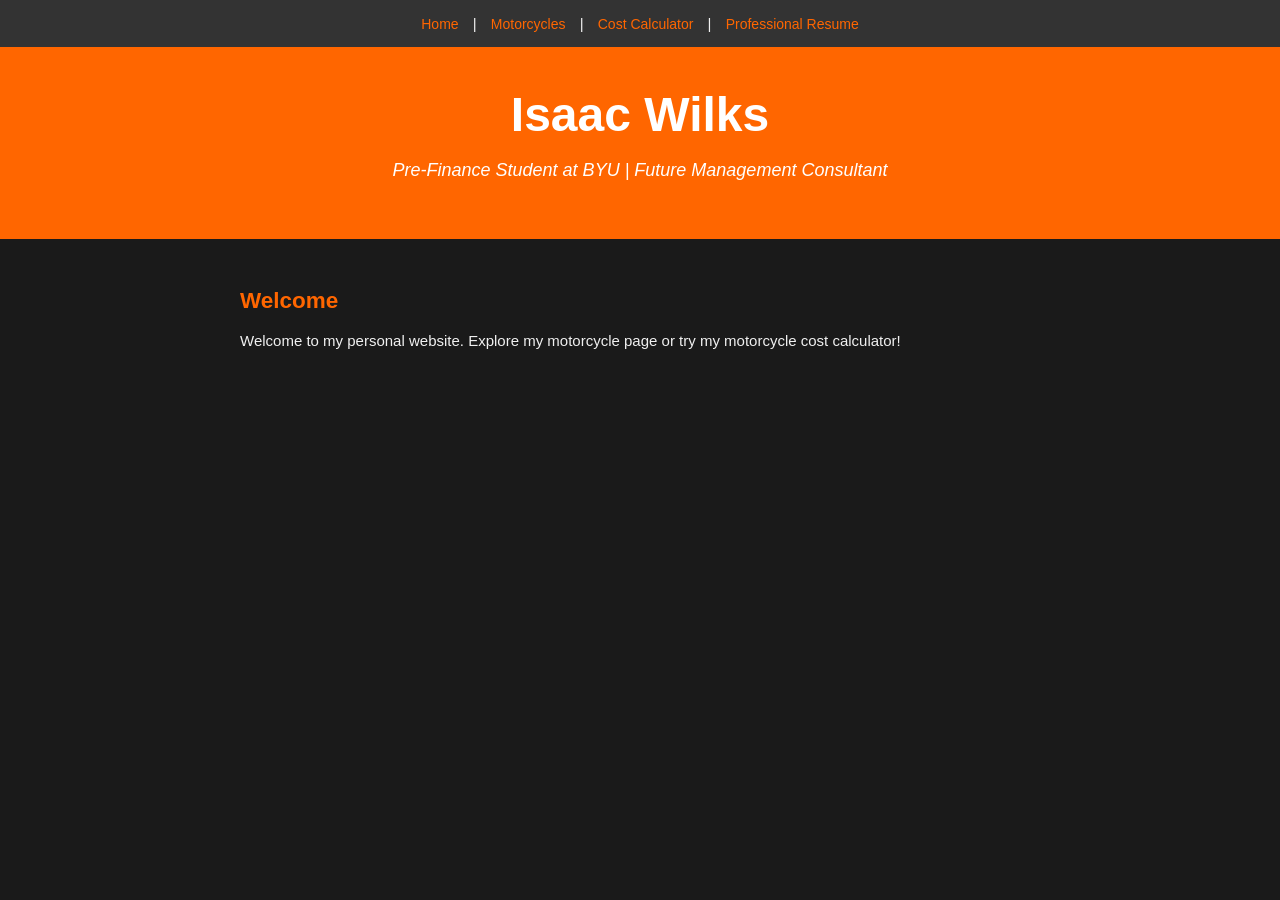
<file: index.html>
<!DOCTYPE html>
<html lang="en">

<head>
    <meta charset="UTF-8">
    <meta name="viewport" content="width=device-width, initial-scale=1.0">
    <!-- Isaac Wilks | IS 201 | 4/8/26 -->
    <title>Isaac Wilks</title>
    <link rel="stylesheet" href="styles/styles.css">
</head>

<body>

    <div class="navbar">
        <a href="#">Home</a> |
        <a href="html/motorcycles.html">Motorcycles</a> |
        <a href="html/webapp.html">Cost Calculator</a> |
        <a href="https://iwilks.github.io/resume-" target="_blank">Professional Resume</a>
    </div>

    <div class="header">
        <h1>Isaac Wilks</h1>
        <p>Pre-Finance Student at BYU | Future Management Consultant</p>
    </div>

    <div class="content">
        <h2>Welcome</h2>
        <p>Welcome to my personal website. Explore my motorcycle page or try my motorcycle cost calculator!</p>
    </div>

</body>

</html>
</file>
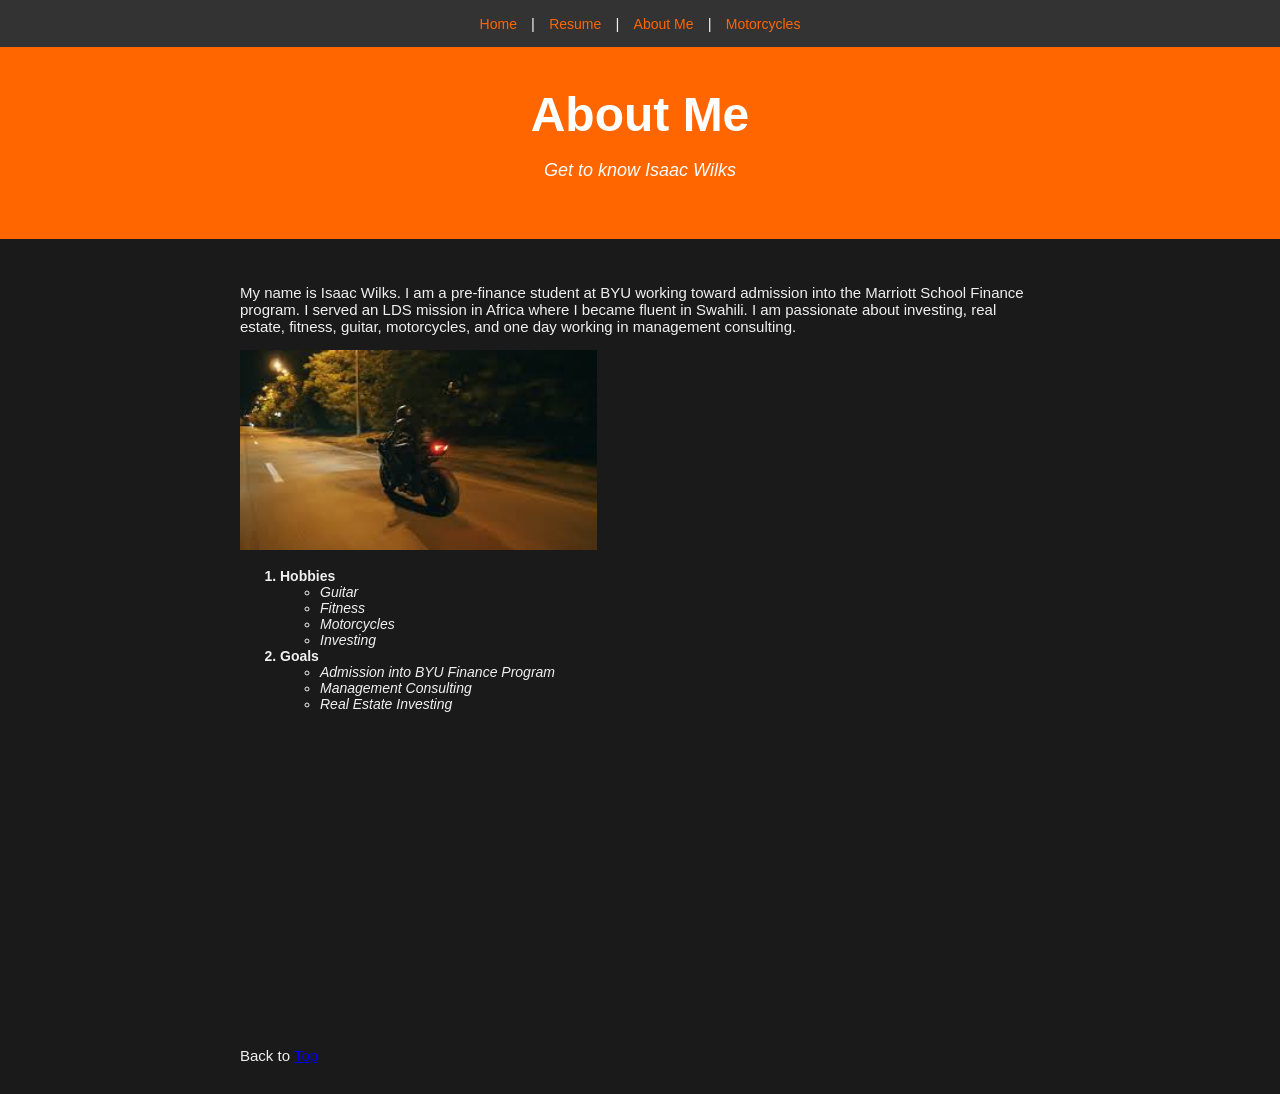
<file: html/aboutme.html>
<!DOCTYPE html>
<html lang="en">

<head>
    <meta charset="UTF-8">
    <meta name="viewport" content="width=device-width, initial-scale=1.0">
    <!-- Isaac Wilks | IS 201 | 4/8/26 -->
    <title>About Me - Isaac Wilks</title>
    <link rel="stylesheet" href="../styles/styles.css">
</head>

<body>

    <div class="navbar">
        <a href="../index.html">Home</a> |
        <a href="resume.html">Resume</a> |
        <a href="#">About Me</a> |
        <a href="motorcycles.html">Motorcycles</a>
    </div>

    <div class="header">
        <h1 id="top">About Me</h1>
        <p>Get to know Isaac Wilks</p>
    </div>

    <div class="content">

        <p>My name is Isaac Wilks. I am a pre-finance student at BYU working toward admission into the Marriott School
            Finance program. I served an LDS mission in Africa where I became fluent in Swahili. I am passionate about
            investing, real estate, fitness, guitar, motorcycles, and one day working in management consulting.</p>

        <img src="../images/motorcycle.jpg" alt="Motorcycle" height="200">

        <ol>
            <li class="heading">Hobbies
                <ul>
                    <li>Guitar</li>
                    <li>Fitness</li>
                    <li>Motorcycles</li>
                    <li>Investing</li>
                </ul>
            </li>
            <li class="heading">Goals
                <ul>
                    <li>Admission into BYU Finance Program</li>
                    <li>Management Consulting</li>
                    <li>Real Estate Investing</li>
                </ul>
            </li>
        </ol>

        <p>&nbsp;</p>
        <p>&nbsp;</p>
        <p>&nbsp;</p>
        <p>&nbsp;</p>
        <p>&nbsp;</p>
        <p>&nbsp;</p>
        <p>&nbsp;</p>
        <p>&nbsp;</p>
        <p>&nbsp;</p>
        <p>&nbsp;</p>

        Back to <a href="#top">Top</a>

    </div>

</body>

</html>
</file>
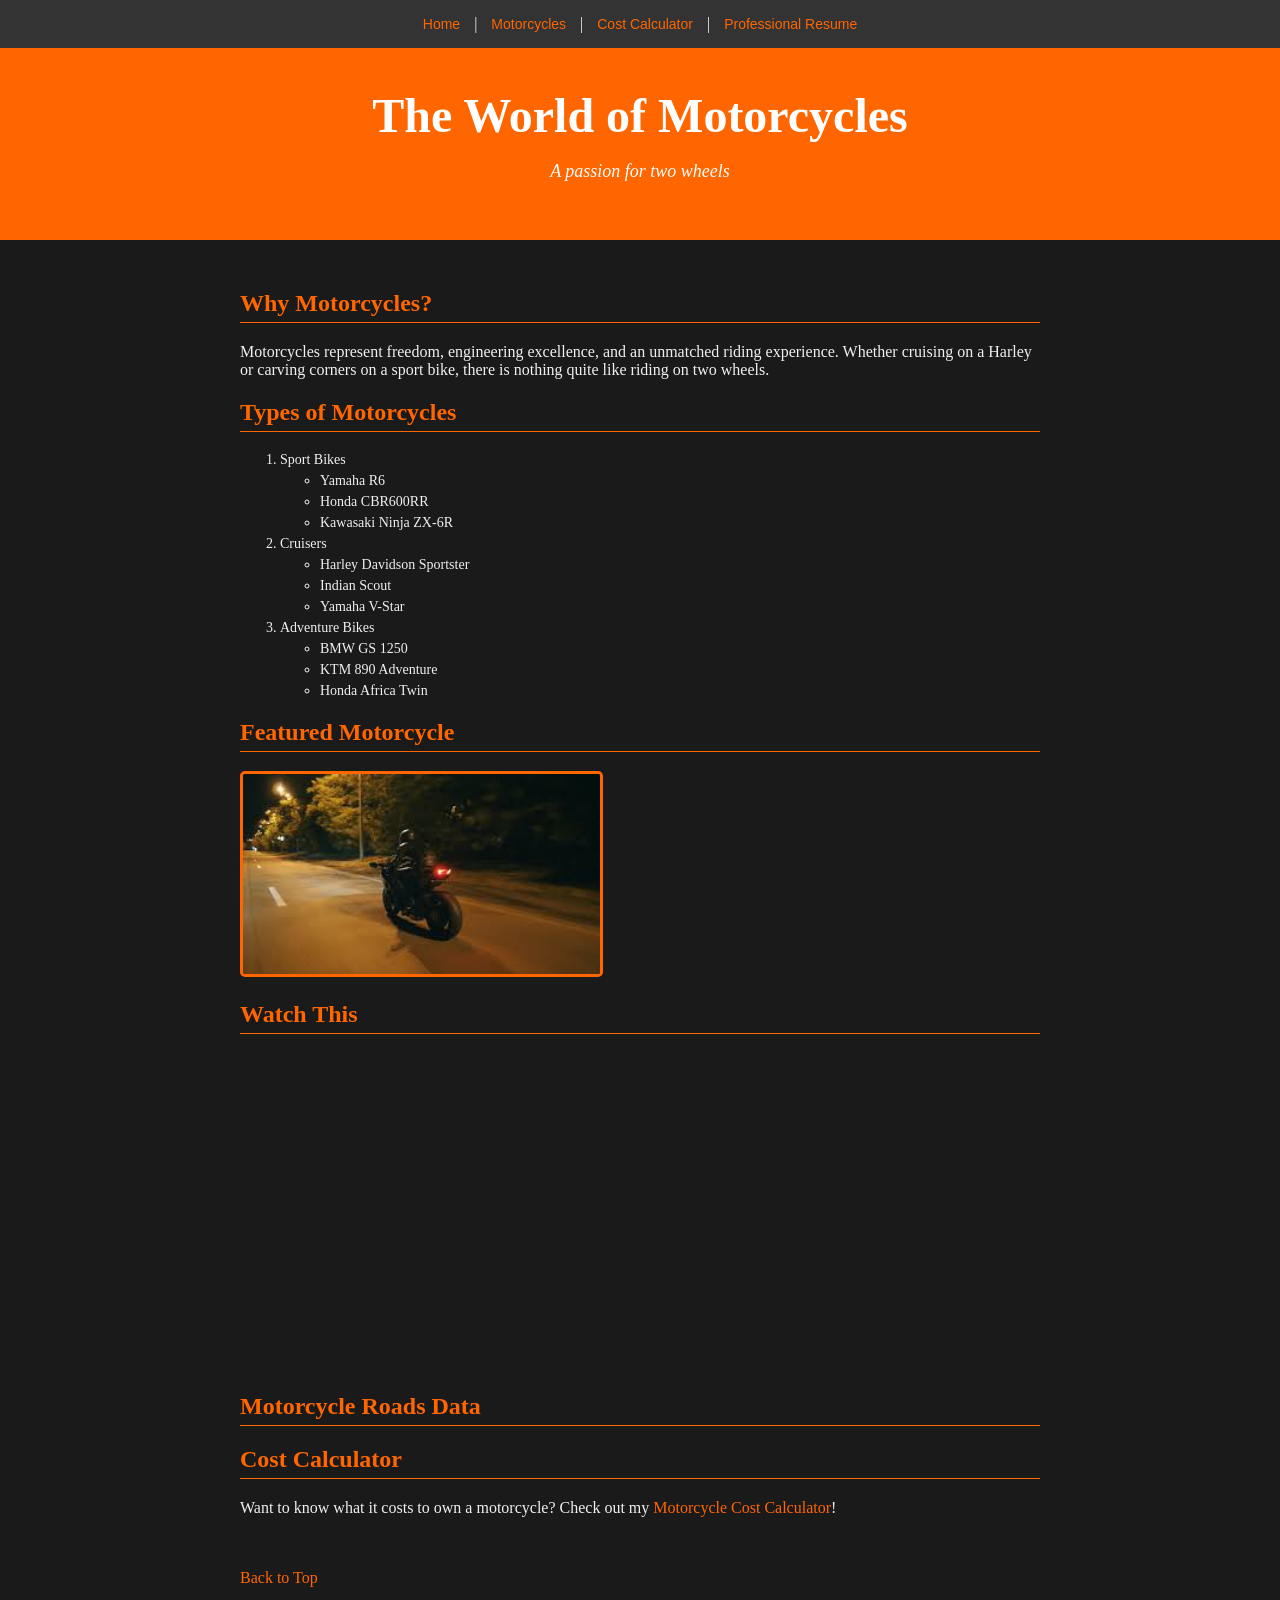
<file: html/motorcycles.html>
<!DOCTYPE html>
<html lang="en">

<head>
    <meta charset="UTF-8">
    <meta name="viewport" content="width=device-width, initial-scale=1.0">
    <!-- Isaac Wilks | IS 201 | 4/8/26 -->
    <title>Motorcycles</title>
    <link rel="stylesheet" href="../styles/motorcycles.css">
</head>

<body>

    <div class="navbar">
        <a href="../index.html">Home</a> |
        <a href="#">Motorcycles</a> |
        <a href="webapp.html">Cost Calculator</a> |
        <a href="https://iwilks.github.io/resume-" target="_blank">Professional Resume</a>
    </div>

    <div class="header" id="top">
        <h1>The World of Motorcycles</h1>
        <p>A passion for two wheels</p>
    </div>

    <div class="content">

        <h2>Why Motorcycles?</h2>
        <p>Motorcycles represent freedom, engineering excellence, and an unmatched riding experience. Whether cruising
            on a Harley or carving corners on a sport bike, there is nothing quite like riding on two wheels.</p>

        <h2 id="types">Types of Motorcycles</h2>
        <ol>
            <li>Sport Bikes
                <ul>
                    <li>Yamaha R6</li>
                    <li>Honda CBR600RR</li>
                    <li>Kawasaki Ninja ZX-6R</li>
                </ul>
            </li>
            <li>Cruisers
                <ul>
                    <li>Harley Davidson Sportster</li>
                    <li>Indian Scout</li>
                    <li>Yamaha V-Star</li>
                </ul>
            </li>
            <li>Adventure Bikes
                <ul>
                    <li>BMW GS 1250</li>
                    <li>KTM 890 Adventure</li>
                    <li>Honda Africa Twin</li>
                </ul>
            </li>
        </ol>

        <h2>Featured Motorcycle</h2>
        <img src="../images/motorcycle.jpg" alt="Motorcycle" height="200">

        <h2>Watch This</h2>
        <iframe width="560" height="315" src="https://www.youtube.com/embed/4SbkC1PM4nA" title="Motorcycle Video"
            frameborder="0"
            allow="accelerometer; autoplay; clipboard-write; encrypted-media; gyroscope; picture-in-picture"
            allowfullscreen>
        </iframe>

        <h2>Motorcycle Roads Data</h2>
        <div class='tableauPlaceholder' id='viz1775695644845' style='position: relative'><noscript><a href='#'><img
                        alt='Motorcycle Roads Simplified '
                        src='https:&#47;&#47;public.tableau.com&#47;static&#47;images&#47;Mo&#47;MotorcycleRoads&#47;MotorcycleRoadsSimplified&#47;1_rss.png'
                        style='border: none' /></a></noscript><object class='tableauViz' style='display:none;'>
                <param name='host_url' value='https%3A%2F%2Fpublic.tableau.com%2F' />
                <param name='embed_code_version' value='3' />
                <param name='site_root' value='' />
                <param name='name' value='MotorcycleRoads&#47;MotorcycleRoadsSimplified' />
                <param name='tabs' value='no' />
                <param name='toolbar' value='no' />
                <param name='static_image'
                    value='https:&#47;&#47;public.tableau.com&#47;static&#47;images&#47;Mo&#47;MotorcycleRoads&#47;MotorcycleRoadsSimplified&#47;1.png' />
                <param name='animate_transition' value='yes' />
                <param name='display_static_image' value='yes' />
                <param name='display_spinner' value='yes' />
                <param name='display_overlay' value='yes' />
                <param name='display_count' value='yes' />
                <param name='language' value='en-US' />
            </object></div>
        <script
            type='text/javascript'>var divElement = document.getElementById('viz1775695644845'); var vizElement = divElement.getElementsByTagName('object')[0]; vizElement.style.width = '1250px'; vizElement.style.height = '1200px'; var scriptElement = document.createElement('script'); scriptElement.src = 'https://public.tableau.com/javascripts/api/viz_v1.js'; vizElement.parentNode.insertBefore(scriptElement, vizElement);</script>

        <h2>Cost Calculator</h2>
        <p>Want to know what it costs to own a motorcycle? Check out my <a href="webapp.html">Motorcycle Cost
                Calculator</a>!</p>

        <br><br>
        <a href="#top">Back to Top</a>

    </div>

</body>

</html>
</file>
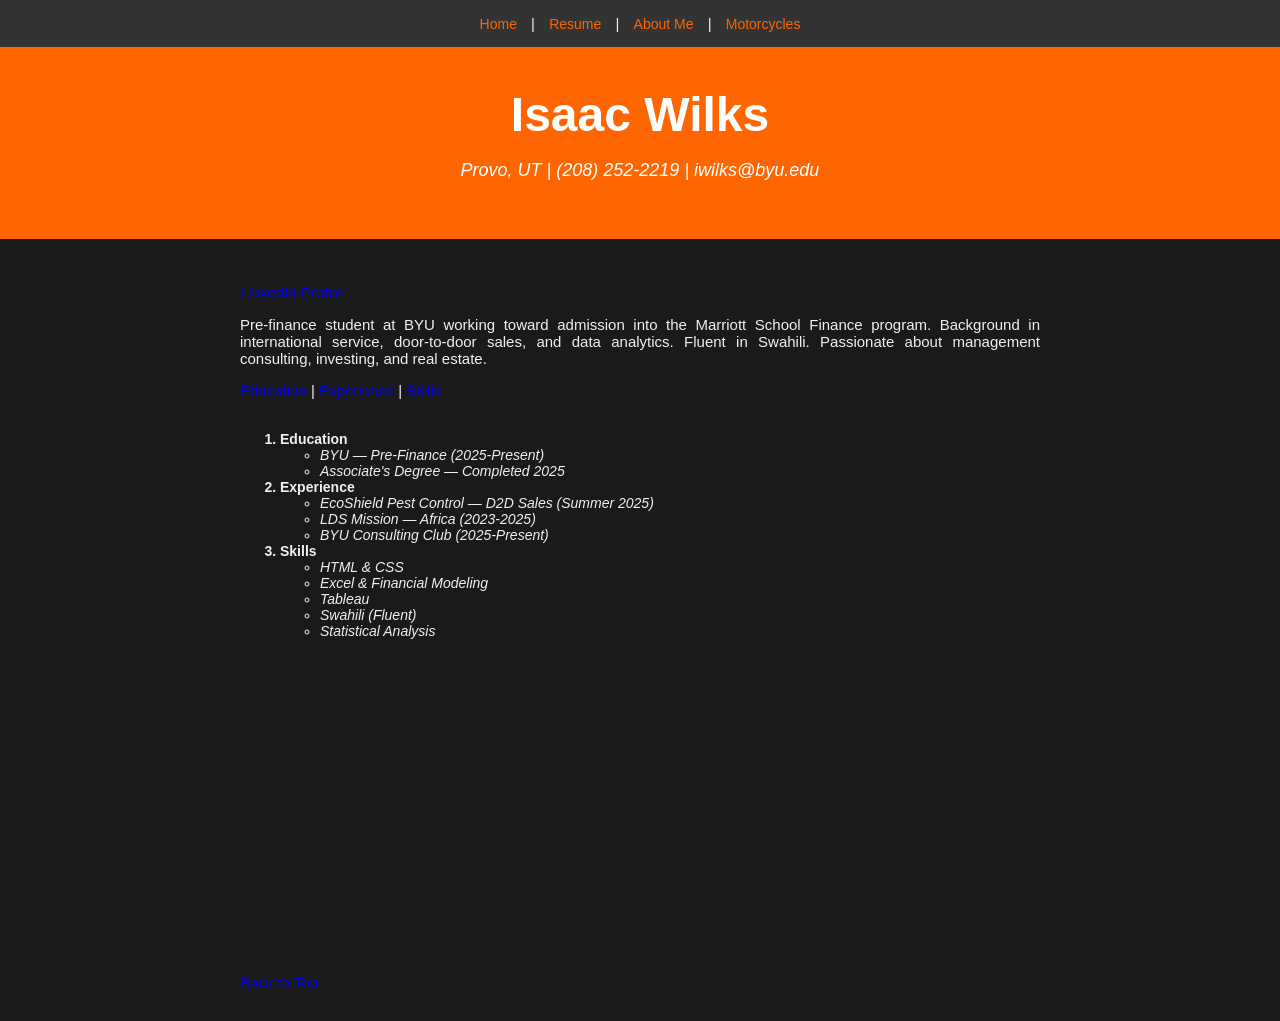
<file: html/resume.html>
<!DOCTYPE html>
<html lang="en">

<head>
    <meta charset="UTF-8">
    <meta name="viewport" content="width=device-width, initial-scale=1.0">
    <!-- Isaac Wilks | IS 201 | 4/8/26 -->
    <title>Resume - Isaac Wilks</title>
    <link rel="stylesheet" href="../styles/styles.css">
</head>

<body>

    <div class="navbar">
        <a href="../index.html">Home</a> |
        <a href="#">Resume</a> |
        <a href="aboutme.html">About Me</a> |
        <a href="motorcycles.html">Motorcycles</a>
    </div>

    <div class="header">
        <h1 id="top">Isaac Wilks</h1>
        <p>Provo, UT | (208) 252-2219 | iwilks@byu.edu</p>
    </div>

    <div class="content">
        <p><a href="https://linkedin.com/in/isaac-wilks-56a355385" target="_blank" title="My LinkedIn">LinkedIn
                Profile</a></p>

        <p class="justify">Pre-finance student at BYU working toward admission into the Marriott School Finance program.
            Background in international service, door-to-door sales, and data analytics. Fluent in Swahili. Passionate
            about management consulting, investing, and real estate.</p>

        <a href="#education">Education</a> |
        <a href="#experience">Experience</a> |
        <a href="#skills">Skills</a>
        <br><br>

        <ol>
            <li class="heading" id="education">Education
                <ul>
                    <li>BYU — Pre-Finance (2025-Present)</li>
                    <li>Associate's Degree — Completed 2025</li>
                </ul>
            </li>
            <li class="heading" id="experience">Experience
                <ul>
                    <li>EcoShield Pest Control — D2D Sales (Summer 2025)</li>
                    <li>LDS Mission — Africa (2023-2025)</li>
                    <li>BYU Consulting Club (2025-Present)</li>
                </ul>
            </li>
            <li class="heading" id="skills">Skills
                <ul>
                    <li>HTML & CSS</li>
                    <li>Excel & Financial Modeling</li>
                    <li>Tableau</li>
                    <li>Swahili (Fluent)</li>
                    <li>Statistical Analysis</li>
                </ul>
            </li>
        </ol>

        <p>&nbsp;</p>
        <p>&nbsp;</p>
        <p>&nbsp;</p>
        <p>&nbsp;</p>
        <p>&nbsp;</p>
        <p>&nbsp;</p>
        <p>&nbsp;</p>
        <p>&nbsp;</p>
        <p>&nbsp;</p>
        <p>&nbsp;</p>

        <a href="#top">Back to Top</a>
    </div>

</body>

</html>
</file>
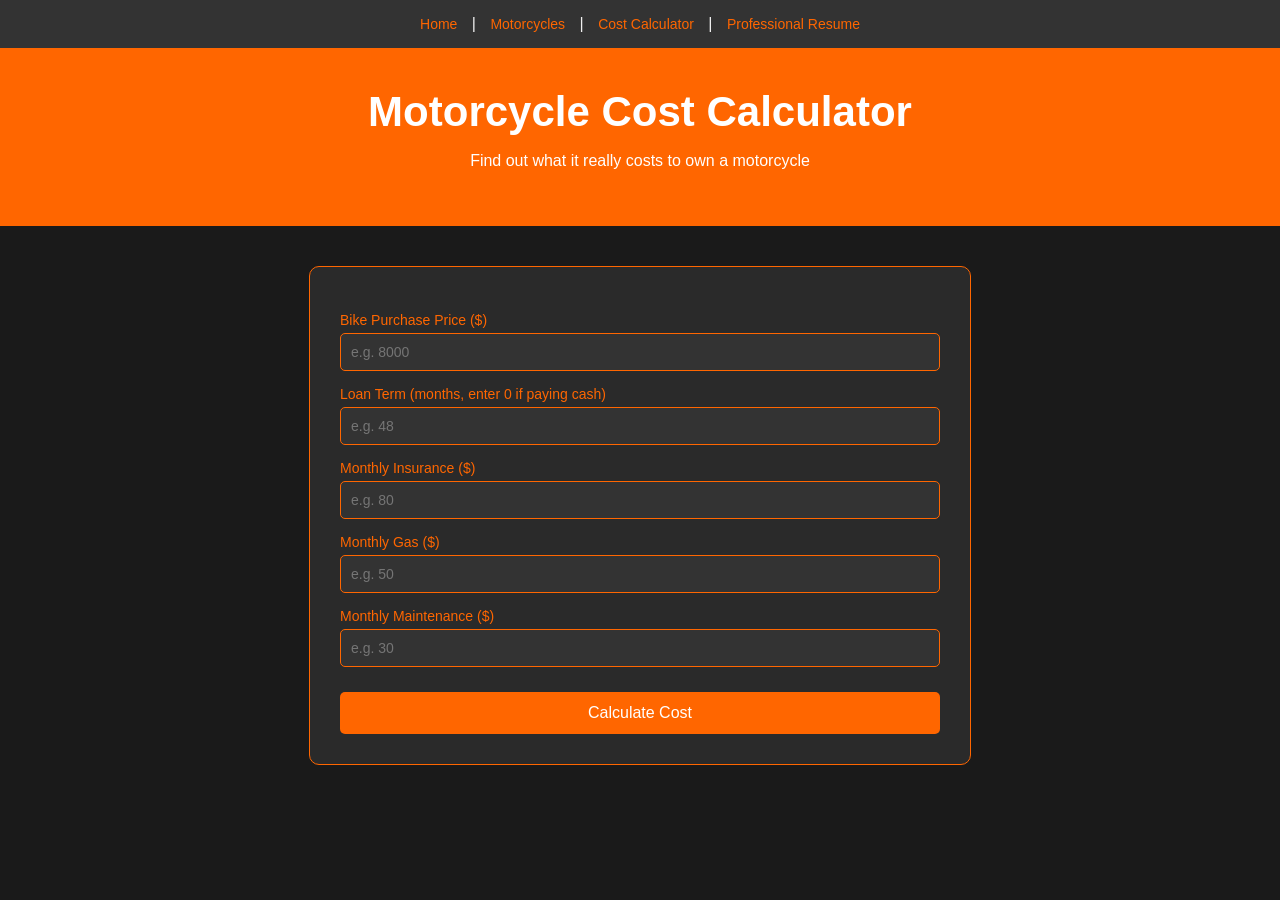
<file: html/webapp.html>
<!DOCTYPE html>
<html lang="en">

<head>
    <meta charset="UTF-8">
    <meta name="viewport" content="width=device-width, initial-scale=1.0">
    <!-- Isaac Wilks | IS 201 | 4/8/26 -->
    <title>Motorcycle Cost Calculator</title>
    <style>
        body {
            font-family: Arial, sans-serif;
            background-color: #1a1a1a;
            color: #f0f0f0;
            margin: 0;
            padding: 0;
        }

        .navbar {
            background-color: #333333;
            padding: 15px;
            text-align: center;
        }

        .navbar a {
            color: #ff6600;
            text-decoration: none;
            margin: 0 10px;
            font-size: 14px;
        }

        .navbar a:hover {
            text-decoration: underline;
            color: #ffffff;
        }

        .header {
            background-color: #ff6600;
            color: #ffffff;
            text-align: center;
            padding: 40px;
        }

        .header h1 {
            font-size: 42px;
            margin: 0;
        }

        .calculator {
            max-width: 600px;
            margin: 40px auto;
            background-color: #2a2a2a;
            padding: 30px;
            border-radius: 10px;
            border: 1px solid #ff6600;
        }

        label {
            display: block;
            margin-top: 15px;
            font-size: 14px;
            color: #ff6600;
        }

        input {
            width: 100%;
            padding: 10px;
            margin-top: 5px;
            background-color: #333333;
            border: 1px solid #ff6600;
            color: #ffffff;
            border-radius: 5px;
            font-size: 14px;
            box-sizing: border-box;
        }

        button {
            margin-top: 25px;
            width: 100%;
            padding: 12px;
            background-color: #ff6600;
            color: #ffffff;
            border: none;
            border-radius: 5px;
            font-size: 16px;
            cursor: pointer;
        }

        button:hover {
            background-color: #cc5500;
        }

        .results {
            margin-top: 25px;
            background-color: #333333;
            padding: 20px;
            border-radius: 5px;
            display: none;
        }

        .results h2 {
            color: #ff6600;
            margin-top: 0;
        }

        .results p {
            font-size: 16px;
            margin: 8px 0;
        }

        .total {
            font-size: 20px;
            font-weight: bold;
            color: #ff6600;
        }
    </style>
</head>

<body>

    <div class="navbar">
        <a href="../index.html">Home</a> |
        <a href="motorcycles.html">Motorcycles</a> |
        <a href="#">Cost Calculator</a> |
        <a href="https://iwilks.github.io/resume-" target="_blank">Professional Resume</a>
    </div>

    <div class="header">
        <h1>Motorcycle Cost Calculator</h1>
        <p>Find out what it really costs to own a motorcycle</p>
    </div>

    <div class="calculator">
        <label>Bike Purchase Price ($)</label>
        <input type="number" id="bikePrice" placeholder="e.g. 8000">

        <label>Loan Term (months, enter 0 if paying cash)</label>
        <input type="number" id="loanTerm" placeholder="e.g. 48">

        <label>Monthly Insurance ($)</label>
        <input type="number" id="insurance" placeholder="e.g. 80">

        <label>Monthly Gas ($)</label>
        <input type="number" id="gas" placeholder="e.g. 50">

        <label>Monthly Maintenance ($)</label>
        <input type="number" id="maintenance" placeholder="e.g. 30">

        <button onclick="calculate()">Calculate Cost</button>

        <div class="results" id="results">
            <h2>Your Results</h2>
            <p>Monthly Loan Payment: <span id="loanPayment"></span></p>
            <p>Monthly Insurance: <span id="monthlyInsurance"></span></p>
            <p>Monthly Gas: <span id="monthlyGas"></span></p>
            <p>Monthly Maintenance: <span id="monthlyMaintenance"></span></p>
            <hr>
            <p class="total">Total Monthly Cost: <span id="monthlyTotal"></span></p>
            <p class="total">Total Yearly Cost: <span id="yearlyTotal"></span></p>
        </div>
    </div>

    <script>
        function calculate() {
            const bikePrice = parseFloat(document.getElementById('bikePrice').value) || 0;
            const loanTerm = parseFloat(document.getElementById('loanTerm').value) || 0;
            const insurance = parseFloat(document.getElementById('insurance').value) || 0;
            const gas = parseFloat(document.getElementById('gas').value) || 0;
            const maintenance = parseFloat(document.getElementById('maintenance').value) || 0;

            let loanPayment = 0;
            if (loanTerm > 0) {
                loanPayment = bikePrice / loanTerm;
            }

            const monthlyTotal = loanPayment + insurance + gas + maintenance;
            const yearlyTotal = monthlyTotal * 12;

            document.getElementById('loanPayment').textContent = '$' + loanPayment.toFixed(2);
            document.getElementById('monthlyInsurance').textContent = '$' + insurance.toFixed(2);
            document.getElementById('monthlyGas').textContent = '$' + gas.toFixed(2);
            document.getElementById('monthlyMaintenance').textContent = '$' + maintenance.toFixed(2);
            document.getElementById('monthlyTotal').textContent = '$' + monthlyTotal.toFixed(2);
            document.getElementById('yearlyTotal').textContent = '$' + yearlyTotal.toFixed(2);

            document.getElementById('results').style.display = 'block';
        }
    </script>

</body>

</html>
</file>
<file: styles/styles.css>
/* Isaac Wilks | IS 201 | 4/8/26 */

body {
    font-family: Arial, Helvetica, sans-serif;
    font-size: 15px;
    color: #f0f0f0;
    background-color: #1a1a1a;
    margin: 0;
    padding: 0;
}

.navbar {
    background-color: #333333;
    padding: 15px;
    text-align: center;
}

.navbar a {
    color: #ff6600;
    text-decoration: none;
    margin: 0 10px;
    font-size: 14px;
}

.navbar a:hover {
    text-decoration: underline;
    color: #ffffff;
}

.header {
    background-color: #ff6600;
    color: #ffffff;
    text-align: center;
    padding: 40px;
}

.header h1 {
    font-size: 48px;
    margin: 0;
}

.header p {
    font-size: 18px;
    font-style: italic;
}

.content {
    max-width: 800px;
    margin: 0 auto;
    padding: 30px;
}

h1,
h2,
h4 {
    color: #ff6600;
}

.header h1 {
    font-size: 48px;
    margin: 0;
    color: #ffffff;
}

.header p {
    font-size: 18px;
    font-style: italic;
    color: #ffffff;
}
}

a {
    color: #ff6600;
    text-decoration: none;
}

a:hover {
    text-decoration: underline;
    color: #ffffff;
}

a:visited {
    color: #cc5500;
}

li {
    font-size: 14px;
    font-style: italic;
    font-weight: normal;
}

.heading {
    font-weight: bold;
    font-style: normal;
}

.justify {
    text-align: justify;
}
</file>
<file: styles/motorcycles.css>
/* Motorcycles Page Stylesheet */
/* Isaac Wilks | IS 201 | 4/8/26 */

/* Body */
body {
    font-family: Georgia, serif;
    background-color: #1a1a1a;
    color: #f0f0f0;
    margin: 0;
    padding: 0;
}

/* Navigation bar */
.navbar {
    background-color: #333333;
    padding: 15px;
    text-align: center;
}

.navbar a {
    color: #ff6600;
    text-decoration: none;
    margin: 0 10px;
    font-family: Arial, sans-serif;
    font-size: 14px;
}

.navbar a:hover {
    text-decoration: underline;
    color: #ffffff;
}

/* Header div */
.header {
    background-color: #ff6600;
    color: #ffffff;
    text-align: center;
    padding: 40px;
}

.header h1 {
    font-size: 48px;
    margin: 0;
}

.header p {
    font-size: 18px;
    font-style: italic;
}

/* Content div */
.content {
    max-width: 800px;
    margin: 0 auto;
    padding: 30px;
}

/* Headings */
h2 {
    color: #ff6600;
    border-bottom: 1px solid #ff6600;
    padding-bottom: 5px;
}

/* Links */
a {
    color: #ff6600;
    text-decoration: none;
}

a:hover {
    text-decoration: underline;
}

a:visited {
    color: #cc5500;
}

/* Lists */
li {
    font-size: 14px;
    margin: 5px 0;
}

/* Images */
img {
    border: 3px solid #ff6600;
    border-radius: 5px;
}
</file>
